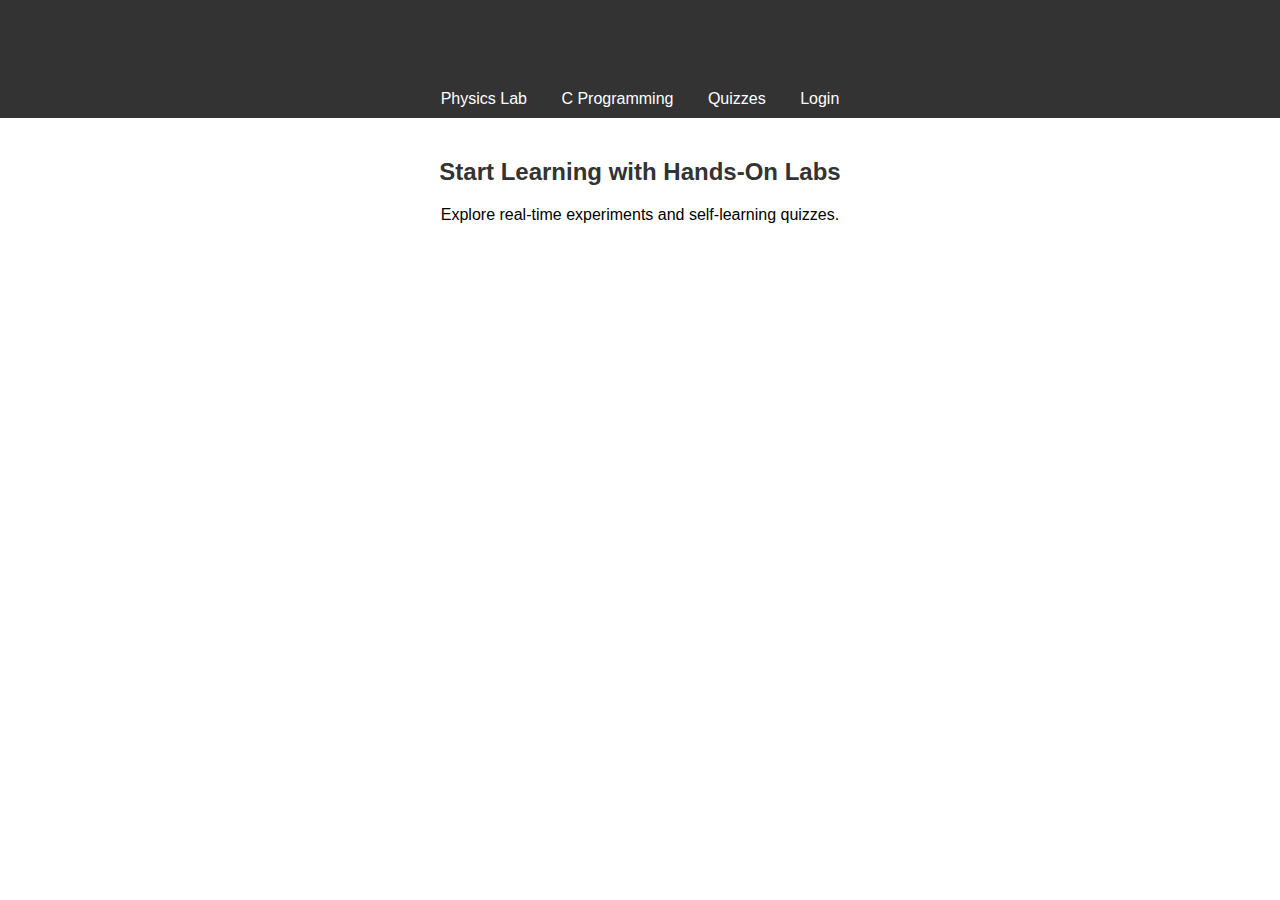
<file: frontend/index.html>
<!DOCTYPE html>
<html lang="en">
<head>
    <meta charset="UTF-8">
    <meta name="viewport" content="width=device-width, initial-scale=1.0">
    <title>Virtual Labs - Learn Yourself</title>
    <link rel="stylesheet" href="styles/main.css">
</head>
<body>
    <header>
        <h1>Welcome to Virtual Labs</h1>
        <nav>
            <a href="labs/physics.html">Physics Lab</a>
            <a href="labs/c-programming.html">C Programming</a>
            <a href="quizzes/index.html">Quizzes</a>
            <a href="login.html">Login</a>
        </nav>
    </header>
    <section>
        <h2>Start Learning with Hands-On Labs</h2>
        <p>Explore real-time experiments and self-learning quizzes.</p>
    </section>
</body>
</html>
</file>
<file: frontend/styles/main.css>
body {
    font-family: Arial, sans-serif;
    margin: 0;
    padding: 0;
}

header {
    background-color: #333;
    color: #fff;
    padding: 10px;
    text-align: center;
}

nav a {
    color: #fff;
    text-decoration: none;
    margin: 0 15px;
}

section {
    padding: 20px;
    text-align: center;
}

h1, h2 {
    color: #333;
}
</file>
